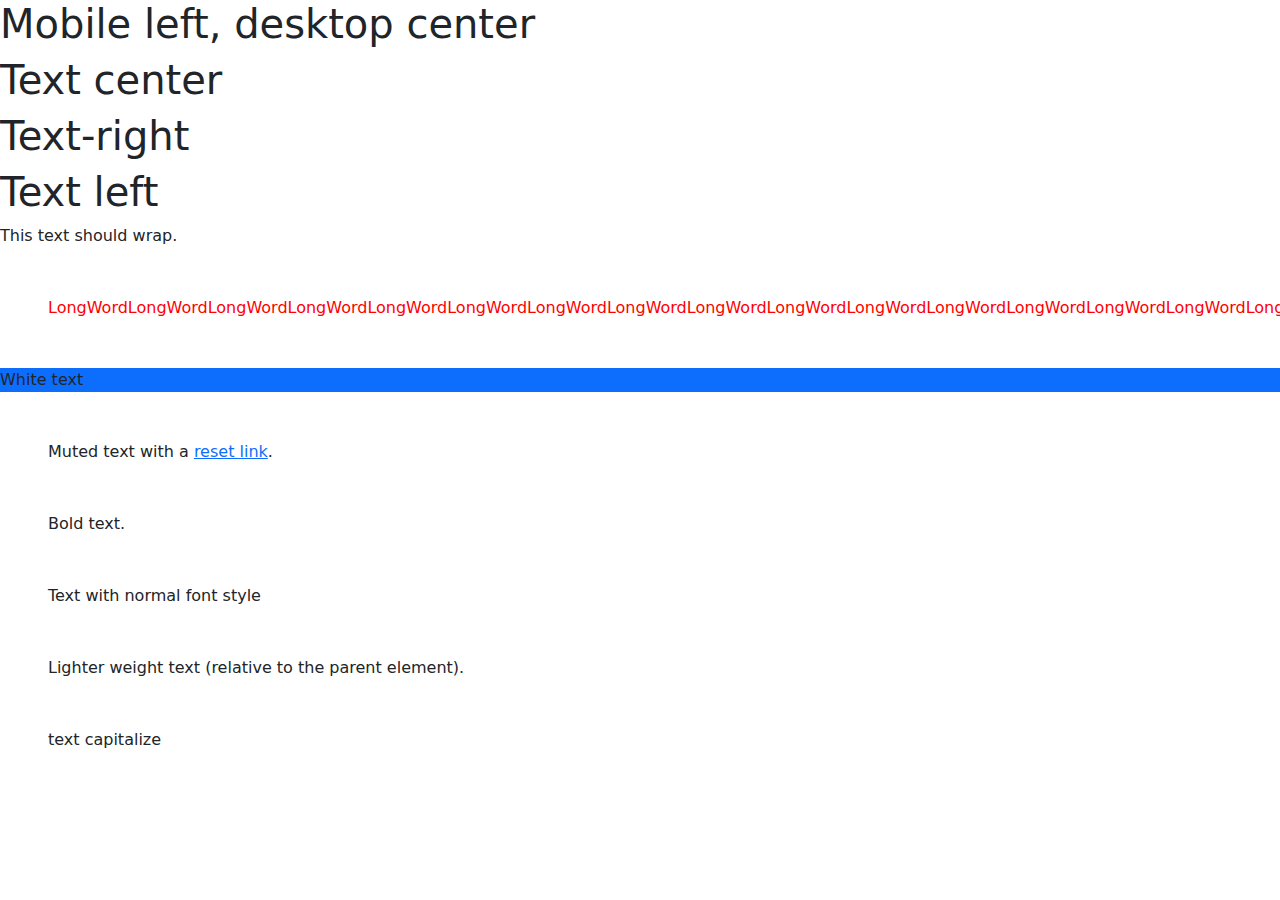
<file: 1/index.html>
<!DOCTYPE html>
<html lang="en">
<head>
    <meta charset="UTF-8">
    <meta name="viewport" content="width=device-width, initial-scale=1.0">
    <title>Bootstrap</title>
    <link href="css/bootstrap.min.css" rel="stylesheet">
    <link rel="stylesheet" href="css/style.css">
</head>
<body>
    <!-- 
        https://getbootstrap.com/docs/5.0/content/typography/
        https://getbootstrap.com/docs/5.0/utilities/text/  
    -->
    <h1>Mobile left, desktop center</h1>
    <h1>Text center</h1>
    <h1>Text-right</h1>
    <h1>Text left</h1>
    <div>This text should wrap.</div>
    <p class="m-5 text-red">
        [base64]
    </p>
    <div class="bg-primary">
        White text
    </div>
    <p class="m-5">
        Muted text with a <a href="#">reset link</a>.
    </p>
    <p class="m-5">Bold text.</p>
    <p class="m-5">Text with normal font style</p>
    <p class="m-5">Lighter weight text (relative to the parent element).</p>
    <p class="m-5">text capitalize</p>
</body>
</body>
</html>
</file>
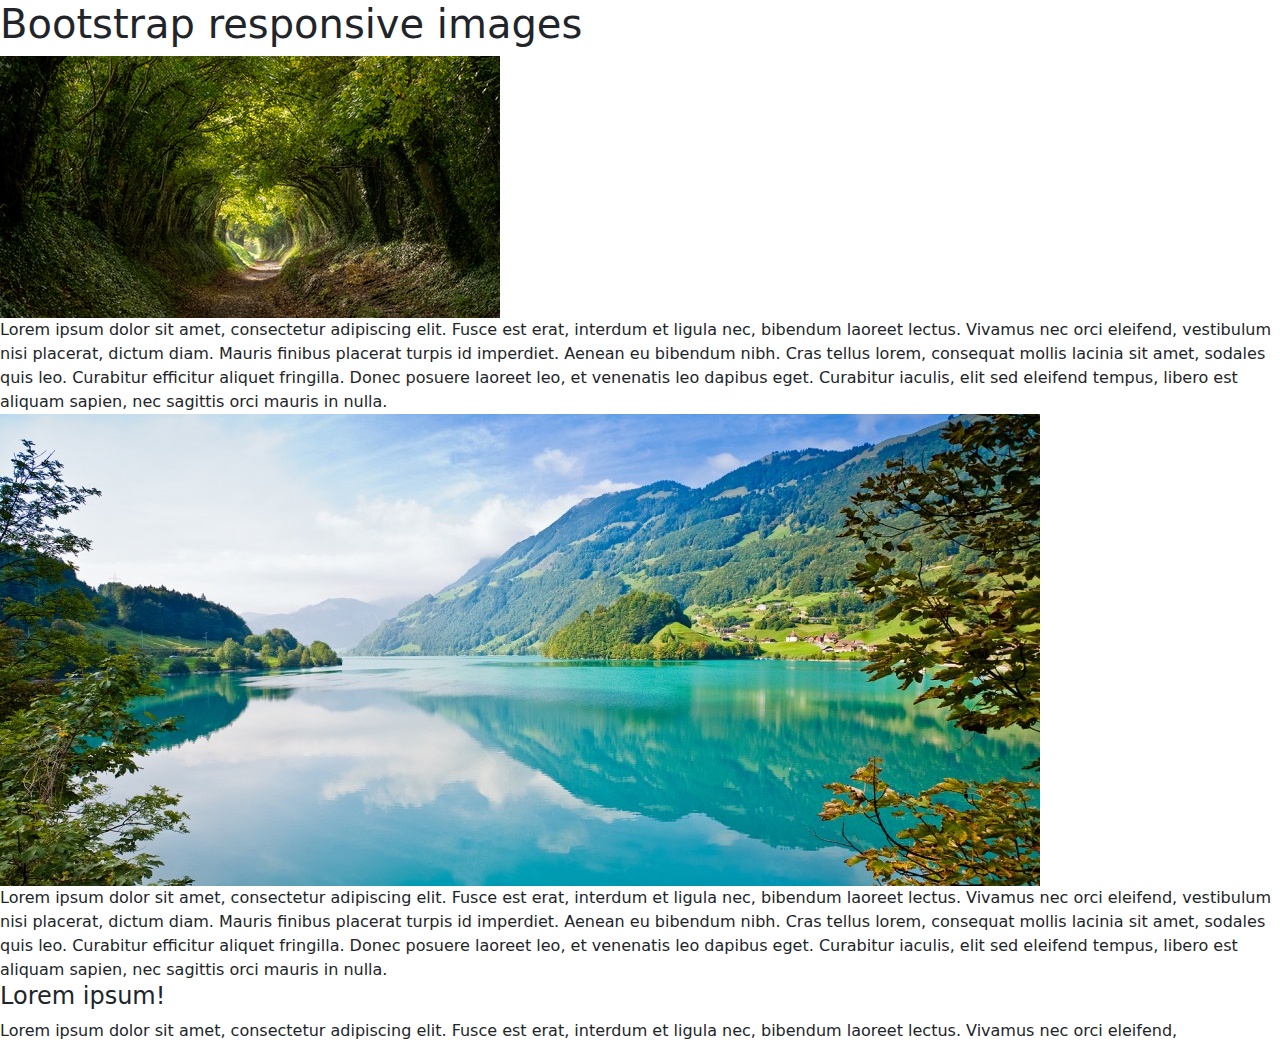
<file: 3/index.html>
<!DOCTYPE html>
<html lang="en">
<head>
    <meta charset="UTF-8">
    <meta name="viewport" content="width=device-width, initial-scale=1.0">
    <title>Bootstrap</title>
    <link href="css/bootstrap.min.css" rel="stylesheet">
    <link rel="stylesheet" href="css/style.css">
</head>
<body>
    <!-- 
        https://getbootstrap.com/docs/5.0/content/typography/
        https://getbootstrap.com/docs/5.0/utilities/text/  
        https://getbootstrap.com/docs/5.0/utilities/text/#font-weight-and-italics 
        https://getbootstrap.com/docs/5.0/content/tables/ 
        https://getbootstrap.com/docs/5.0/content/images/#responsive-images
    -->

    <div>
        <h1>Bootstrap responsive images</h1>
        <div>
            <div>
                <img src="img/nature.jpg" />
            </div>
            <div>
                Lorem ipsum dolor sit amet, consectetur adipiscing elit. Fusce est erat, interdum et ligula nec, bibendum laoreet lectus. Vivamus nec orci eleifend,
                vestibulum nisi placerat, dictum diam. Mauris finibus placerat turpis id imperdiet. Aenean eu bibendum nibh. Cras tellus lorem, consequat mollis lacinia sit
                amet, sodales quis leo. Curabitur efficitur aliquet fringilla. Donec posuere laoreet leo, et venenatis leo dapibus eget. Curabitur iaculis, elit sed eleifend
                tempus, libero est aliquam sapien, nec sagittis orci mauris in nulla.
            </div>
        </div>
        <div>
            <div>
                <img src="img/nature2.jpg" />
            </div>
            <div>
                Lorem ipsum dolor sit amet, consectetur adipiscing elit. Fusce est erat, interdum et ligula nec, bibendum laoreet lectus. Vivamus nec orci eleifend,
                vestibulum nisi placerat, dictum diam. Mauris finibus placerat turpis id imperdiet. Aenean eu bibendum nibh. Cras tellus lorem, consequat mollis lacinia sit
                amet, sodales quis leo. Curabitur efficitur aliquet fringilla. Donec posuere laoreet leo, et venenatis leo dapibus eget. Curabitur iaculis, elit sed eleifend
                tempus, libero est aliquam sapien, nec sagittis orci mauris in nulla.
            </div>
        </div>
        <div>
            <div>
                <h4>Lorem ipsum!</h4>
                <p>
                    Lorem ipsum dolor sit amet, consectetur adipiscing elit. Fusce est erat, interdum et ligula nec, bibendum laoreet lectus. Vivamus nec orci eleifend,
                </p>
            </div>
        </div>
    </div>
</body>
</html>
</file>
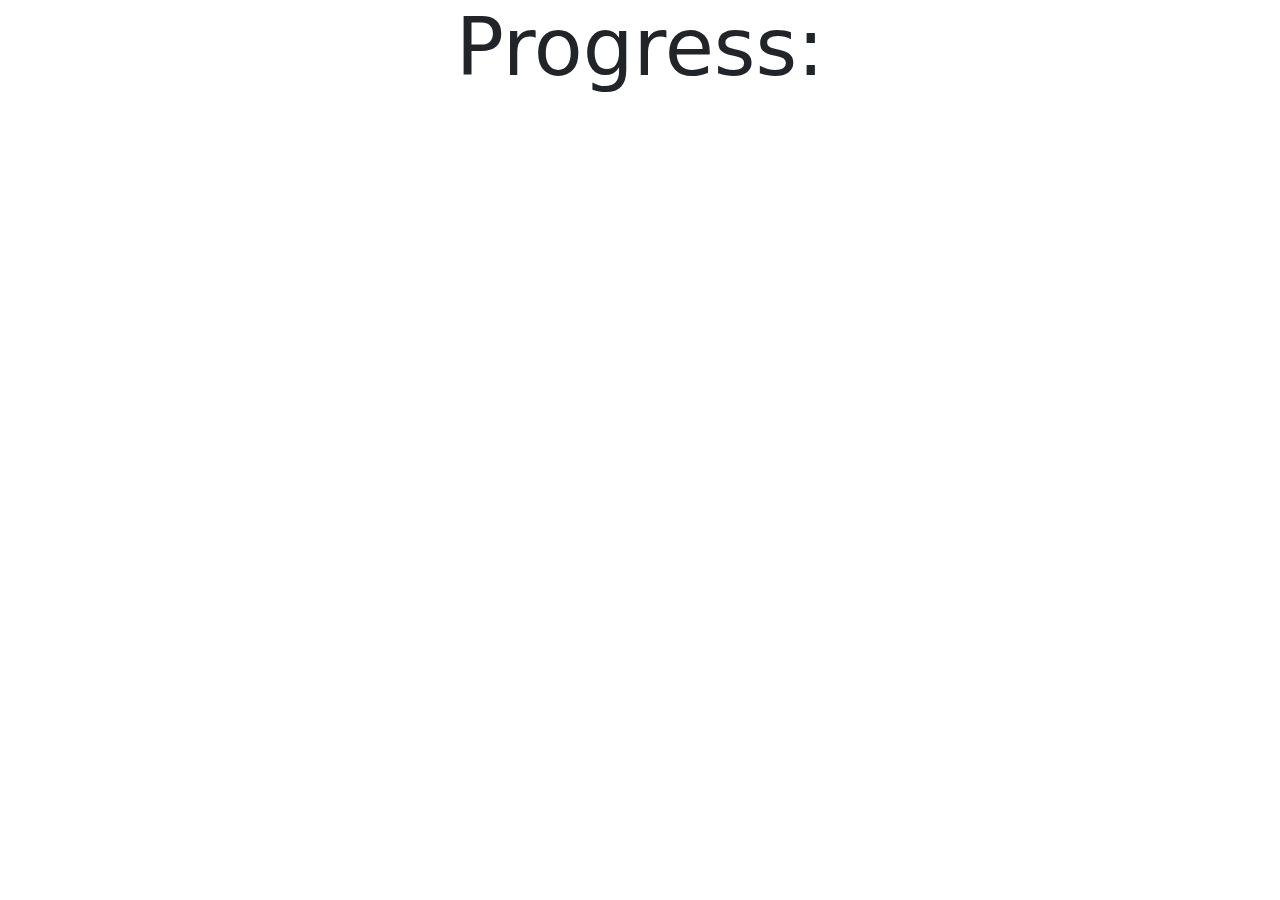
<file: 4/index.html>
<!DOCTYPE html>
<html lang="en">
<head>
    <meta charset="UTF-8">
    <meta name="viewport" content="width=device-width, initial-scale=1.0">
    <title>Bootstrap</title>
    <link href="css/bootstrap.min.css" rel="stylesheet">
    <link rel="stylesheet" href="css/style.css">
</head>
<body>
    <!-- 
        https://getbootstrap.com/docs/5.0/content/typography/
        https://getbootstrap.com/docs/5.0/utilities/text/  
        https://getbootstrap.com/docs/5.0/utilities/text/#font-weight-and-italics 
        https://getbootstrap.com/docs/5.0/content/tables/ 
        https://getbootstrap.com/docs/5.0/content/images/#responsive-images
        https://getbootstrap.com/docs/5.0/components/progress/
    -->
    
    <div class="container">
        <h1 class="display-1 text-center">Progress:</h1>
        <!-- Add progress bars here -->
    </div>
</body>
</html>
</file>
<file: 1/css/style.css>
.badge {
    width: 100px;
}

.text-red {
    color: red;
}
</file>
<file: 3/css/style.css>
.badge {
    width: 100px;
}

.text-red {
    color: red;
}
</file>
<file: 4/css/style.css>
.height-50 {
    height: 50px;
}
</file>
